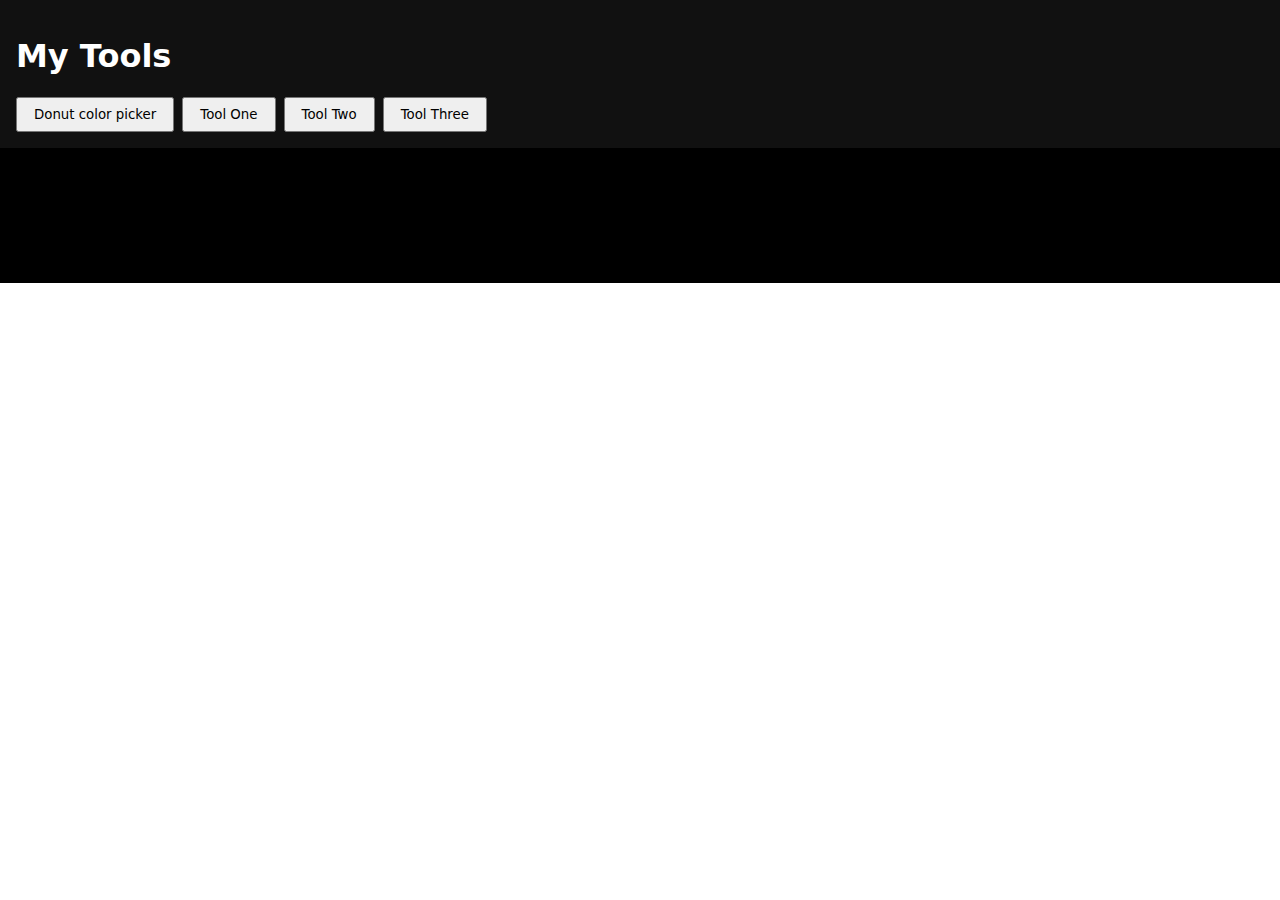
<file: index.htm>
<!DOCTYPE html>
<html lang="en">
<head>
  <meta charset="UTF-8" />
  <meta name="viewport" content="width=device-width, initial-scale=1" />
  <title>My Tools PWA</title>

  <link rel="manifest" href="manifest.json">
  <link rel="stylesheet" href="styles.css">
</head>
<body>

  <header>
    <h1>My Tools</h1>
    <nav class="tool-nav">
      <button data-tool="donut">Donut color picker</button>
      <button data-tool="tool1">Tool One</button>
      <button data-tool="tool2">Tool Two</button>
      <button data-tool="tool3">Tool Three</button>
    </nav>
  </header>

  <main>
    <section id="donut" class="tool">
      <h2>Live Preview Donut</h2>

      <div class="donut-tool">
        <div class="donut-container">
          <div class="donut-visual"></div>
        </div>

        <div class="controls">
          <label>
            Number of Colors:
            <input type="number" class="color-count" min="2" max="10" value="3">
          </label>

          <div class="color-inputs"></div>

          <button class="toggle-spin">Toggle Spin</button>
        </div>
      </div>
    </section>
    <section id="tool1" class="tool active">
      <h2>Tool One</h2>
      <p>Content for tool one.</p>
    </section>

    <section id="tool2" class="tool">
      <h2>Tool Two</h2>
      <p>Content for tool two.</p>
    </section>

    <section id="tool3" class="tool">
      <h2>Tool Three</h2>
      <p>Content for tool three.</p>
    </section>
  </main>

  <script src="app.js"></script>
</body>
</html>
</file>
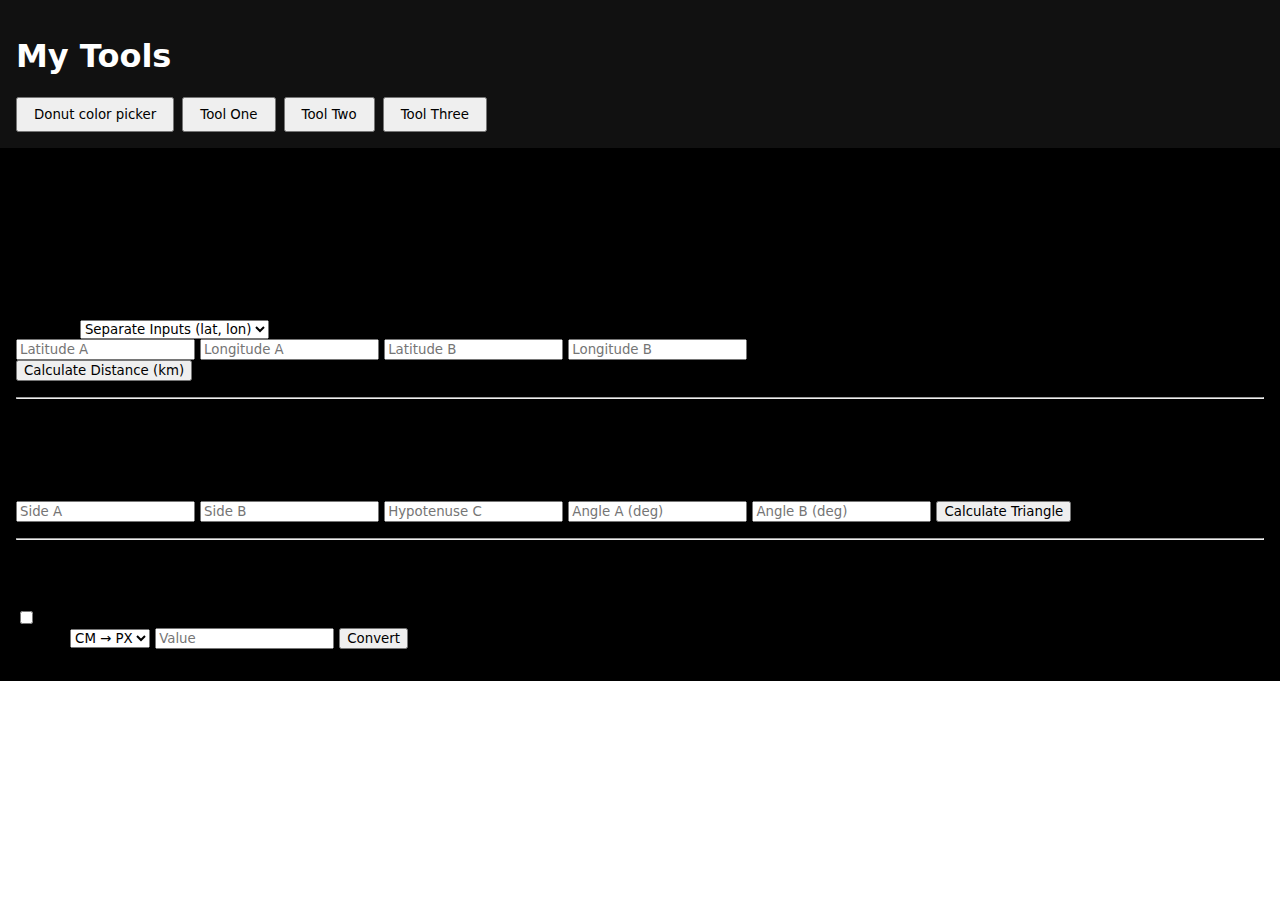
<file: index.html>
<!DOCTYPE html>
<html lang="en">
<head>
  <meta charset="UTF-8" />
  <meta name="viewport" content="width=device-width, initial-scale=1" />
  <meta name="theme-color" content="#111111">
  <title>My Tools PWA</title>

  <link rel="manifest" href="manifest.json">
  <link rel="stylesheet" href="styles.css">
  <link rel="apple-touch-icon" href="icons/icon-192.png">
</head>
<body>

  <header>
    <h1>My Tools</h1>
    <nav class="tool-nav">
      <button data-tool="donut">Donut color picker</button>
      <button data-tool="tool1">Tool One</button>
      <button data-tool="tool2">Tool Two</button>
      <button data-tool="tool3">Tool Three</button>
    </nav>
  </header>

  <main>
    <section id="donut" class="tool">
      <h2>Live Preview Donut</h2>

      <div class="donut-tool">
        <div class="donut-container">
          <div class="donut-visual"></div>
        </div>

        <div class="controls">
          <label>
            Number of Colors:
            <input type="number" class="color-count" min="2" max="10" value="3">
          </label>

          <div class="color-inputs">
            <label>
              <input type="color" value="#33CCBB">
              <input type="text" class="hex-input" value="#33CCBB" maxlength="7">
            </label>
          </div>

          <button class="toggle-spin">Toggle Spin</button>
        </div>
      </div>
    </section>
    
    <section id="tool1" class="tool active">
      <h2>Tool One</h2>
      <p>Content for tool one.</p>
    </section>

    <!-- Calculator Formulaes -->
    <section id="distance-calculator">
        <h2>1) Shortest Distance on Earth (Haversine)</h2>
        <label>
            Option:
            <select id="coord-option">
                <option value="separate">Separate Inputs (lat, lon)</option>
                <option value="combined">Combined Input (lat,lon)</option>
            </select>
        </label>
        <div id="separate-inputs">
            <input type="number" id="lat1" placeholder="Latitude A" step="any">
            <input type="number" id="lon1" placeholder="Longitude A" step="any">
            <input type="number" id="lat2" placeholder="Latitude B" step="any">
            <input type="number" id="lon2" placeholder="Longitude B" step="any">
        </div>
        <div id="combined-inputs" style="display:none;">
            <input type="text" id="pointA" placeholder="A: lat,lon">
            <input type="text" id="pointB" placeholder="B: lat,lon">
        </div>
        <button onclick="calculateDistance()">Calculate Distance (km)</button>
        <p id="distance-result"></p>
    </section>

    <hr>

    <!-- Section 2: Right-Angled Triangle Calculator -->
    <section id="triangle-calculator">
        <h2>2) Right-Angled Triangle Calculator</h2>
        <p>Fill in two values (sides or side+angle), leave others blank:</p>
        <input type="number" id="sideA" placeholder="Side A" step="any">
        <input type="number" id="sideB" placeholder="Side B" step="any">
        <input type="number" id="sideC" placeholder="Hypotenuse C" step="any">
        <input type="number" id="angleA" placeholder="Angle A (deg)" step="any">
        <input type="number" id="angleB" placeholder="Angle B (deg)" step="any">
        <button onclick="calculateTriangle()">Calculate Triangle</button>
        <p id="triangle-result"></p>
    </section>

    <hr>

    <!-- Section 3: CM ↔ PX Converter -->
    <section id="converter">
        <h2>3) CM ↔ PX Converter for A4</h2>
        <label>
            <input type="checkbox" id="edgeComp"> Edge-to-edge compensation (+5%)
        </label>
        <br>
        <label>
            Mode:
            <select id="conv-mode">
                <option value="cm2px">CM → PX</option>
                <option value="px2cm">PX → CM</option>
            </select>
        </label>
        <input type="number" id="conv-value" placeholder="Value" step="any">
        <button onclick="convertUnits()">Convert</button>
        <p id="converter-result"></p>
    </section>

    <section id="tool3" class="tool">
      <h2>Tool Three</h2>
      <p>Content for tool three.</p>
    </section>
  </main>

  <script src="app.js" defer></script>
</body>
</html>
</file>
<file: styles.css>
* {
  box-sizing: border-box;
  font-family: system-ui, sans-serif;
}

body {
  margin: 0;
  padding: 0;
}

header {
  padding: 1rem;
  background: #111;
  color: white;
}

.tool-nav {
  display: flex;
  gap: 0.5rem;
  margin-top: 1rem;
}

.tool-nav button {
  padding: 0.5rem 1rem;
  cursor: pointer;
}

main {
  padding: 1rem;
  background-color: #000000;
}

/* Tool switching */
.tool {
  display: none;
}

.tool.active {
  display: block;
}



/* Donut tool only */
.donut-tool {
  display: flex;
  flex-direction: column;
  align-items: center;
  background: #222;
  color: #fff;
  padding: 20px;
  border-radius: 8px;
}

.donut-tool .donut-container {
  width: 300px;
  height: 300px;
  margin: 20px 0;
}

.color-inputs {
  display: flex;
  flex-direction: column;
  gap: 12px; /* space between cards */
}

.color-row {
  display: flex;
  flex-direction: column; /* stack label, color picker, hex input vertically */
  padding: 8px 12px;
  border: 1px solid #ccc;
  border-radius: 8px;
  background-color: #393939;
  color: #31e6f0;
}

.color-row label {
  font-weight: bold;
  color: #00ffff;
  margin-bottom: 4px;
}

.color-row input[type="color"] {
  width: 100%;
  height: 36px;
  border: none;
  border-radius: 4px;
}

.color-row input.hex-input {
  width: 100%;
  margin-top: 4px;
  padding: 4px 6px;
  border-radius: 4px;
  border: 1px solid #ccc;
  font-family: monospace;
}


.donut-tool .donut-visual {
  width: 300px;
  height: 300px;
  border-radius: 50%;
  background: conic-gradient(#f00 0deg, #0f0 120deg, #00f 240deg, #f00 360deg);

  /* mask the inner circle to create donut hole */
  -webkit-mask-image: radial-gradient(circle, rgba(0,0,0,1) 60%, rgba(0,0,0,0) 61%);
  -webkit-mask-repeat: no-repeat;
  -webkit-mask-position: center;
  -webkit-mask-size: cover;

  mask-image: radial-gradient(circle, rgba(0,0,0,1) 60%, rgba(0,0,0,0) 61%);
  mask-repeat: no-repeat;
  mask-position: center;
  mask-size: cover;

  transition: background 0.3s ease;
}

.donut-tool .donut-visual::before {
  content: "";
  width: 150px;
  height: 150px;
  background: #222;
  border-radius: 50%;
}

.donut-tool .spinning {
  animation: donut-spin 5s linear infinite;
}

@keyframes donut-spin {
  from { transform: rotate(0deg); }
  to { transform: rotate(360deg); }
}


#distance-result, #triangle-result, #converter-result {
    font-weight: bold;
    margin-top: 10px;
    color: #e74c3c;
}

.donut-tool .controls {
  display: flex;
  flex-direction: column;
  gap: 10px;

}
</file>
